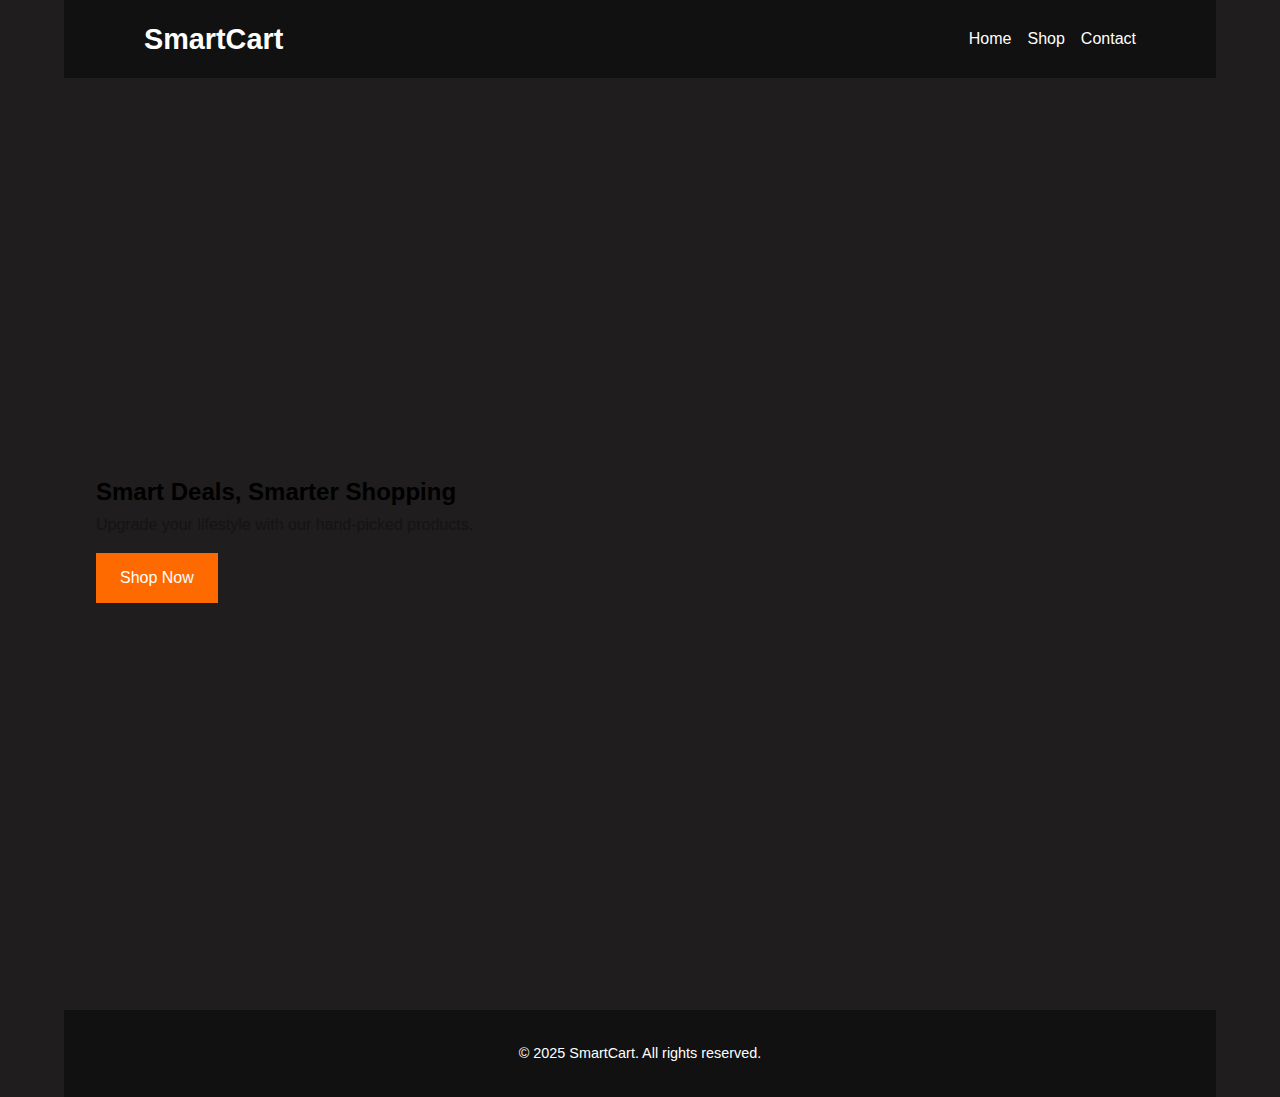
<file: index.html>
<!DOCTYPE html>
<html lang="en">
<head>
  <meta charset="UTF-8" />
  <meta name="viewport" content="width=device-width, initial-scale=1.0"/>
  <title>SmartCart – Home</title>
  <link rel="stylesheet" href="styles.css" />
</head>
<body>
  <header>
    <nav class="navbar">
      <h1 class="logo">SmartCart</h1>
      <ul class="nav-links" id="navLinks">
        <li><a href="index.html">Home</a></li>
        <li><a href="products.html">Shop</a></li>
        <li><a href="contact.html">Contact</a></li>
      </ul>
      <div class="menu-toggle" onclick="toggleMenu()">☰</div>
    </nav>
  </header>

  <main>
    <section class="hero">
      <div class="hero-content">
        <h2>Smart Deals, Smarter Shopping</h2>
        <p>Upgrade your lifestyle with our hand-picked products.</p>
        <a href="products.html" class="btn">Shop Now</a>
      </div>
    </section>
  </main>

  <footer>
    <p>&copy; 2025 SmartCart. All rights reserved.</p>
  </footer>

  <script src="script.js"></script>
</body>
</html>
</file>
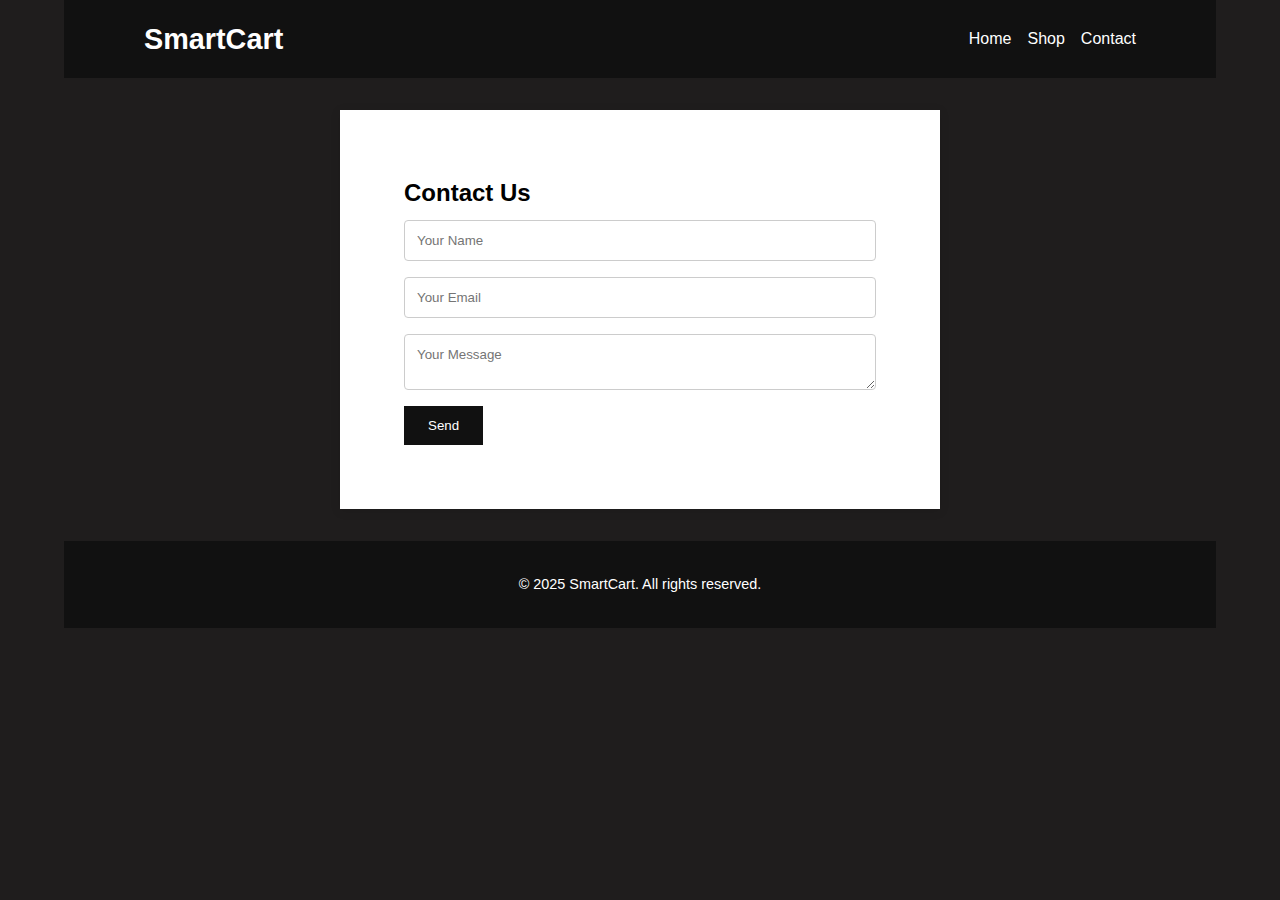
<file: contact.html>
<!DOCTYPE html>
<html lang="en">
<head>
  <meta charset="UTF-8" />
  <meta name="viewport" content="width=device-width, initial-scale=1.0"/>
  <title>SmartCart – Contact</title>
  <link rel="stylesheet" href="styles.css" />
</head>
<body>
  <header>
    <nav class="navbar">
      <h1 class="logo">SmartCart</h1>
      <ul class="nav-links" id="navLinks">
        <li><a href="index.html">Home</a></li>
        <li><a href="products.html">Shop</a></li>
        <li><a href="contact.html">Contact</a></li>
      </ul>
      <div class="menu-toggle" onclick="toggleMenu()">☰</div>
    </nav>
  </header>

  <main>
    <section class="contact-form">
      <h2>Contact Us</h2>
      <form onsubmit="return validateForm()">
        <input type="text" id="name" placeholder="Your Name" required />
        <input type="email" id="email" placeholder="Your Email" required />
        <textarea id="message" placeholder="Your Message" required></textarea>
        <button type="submit">Send</button>
      </form>
      <p id="formMessage" class="form-message"></p>
    </section>
  </main>

  <footer>
    <p>&copy; 2025 SmartCart. All rights reserved.</p>
  </footer>

  <script src="script.js"></script>
</body>
</html>
</file>
<file: styles.css>
/* Reset & Base Styles */
* {
  margin: 0;
  padding: 0;
  box-sizing: border-box;
  font-family: 'Segoe UI', sans-serif;
}

body {
  line-height: 1.6;
  background: #1f1d1d;
  padding: 0 1rem;
}

/* Navbar */
.navbar {
  background: #111;
  color: #fff;
  display: flex;
  justify-content: space-between;
  align-items: center;
  padding: 1rem 2rem;
  flex-wrap: wrap;
}

.logo {
  font-size: 1.8rem;
}

.nav-links {
  list-style: none;
  display: flex;
  gap: 1rem;
}

.nav-links li a {
  color: #fff;
  text-decoration: none;
}

/* Hamburger Menu */
.menu-toggle {
  display: none;
  font-size: 1.5rem;
  cursor: pointer;
}

/* Hero Section */
.hero {
  background: url("https://images.pexels.com/photos/5632402/pexels-photo-5632402.jpeg?auto=compress&cs=tinysrgb&w=1260&h=750&dpr=1") center/cover no-repeat;
  color: #141414;
  min-height: 100vh;
  padding: 6rem 2rem;
  text-align: left; /* Corrected text alignment */
  display: flex;
  flex-direction: column;
  justify-content: center;
  background-size: cover; /* Ensures the image covers the entire section */
  background-position: center center; /* Keeps the image centered */
  background-attachment: fixed; /* Optional: makes the background stay fixed on scroll */
}

/* Hero Section Heading */
.hero h2 {
  font-size: 2rem;
  color: black;
  text-align: top left;
  margin-top: 20px;
}

/* Button Styles */
.btn {
  background: #ff6a00;
  color: #fff;
  padding: 0.75rem 1.5rem;
  text-decoration: none;
  display: inline-block;
  margin-top: 1rem;
  transition: background 0.3s ease, transform 0.3s ease;
}

.btn:hover {
  background: #ff8533;
  transform: scale(1.05);
}

/* Product Grid */
.product-grid {
  display: grid;
  grid-template-columns: repeat(auto-fit, minmax(240px, 1fr));
  gap: 2rem;
  padding: 2rem;
}

.product-card {
  background: #070707;
  border-radius: 5px;
  padding: 1rem;
  box-shadow: 0 2px 8px rgba(0,0,0,0.1);
  text-align: center;
  display: flex;
  flex-direction: column;
  justify-content: space-between;
  height: 100%;
  color: #fff;
  transition: all 0.3s ease-in-out;
}

.product-card img {
  width: 100%;
  height: 200px;
  object-fit: cover;
  border-radius: 5px;
  margin-bottom: 1rem;
}

.product-card button {
  background: #ff6a00;
  border: none;
  color: white;
  padding: 0.5rem 1rem;
  margin-top: 1rem;
  cursor: pointer;
  transition: all 0.3s ease;
}

/* Hover Effects */
.nav-links li a:hover,
.btn:hover,
.product-card button:hover {
  background: #ff8533;
  color: #fff;
}

.product-card:hover {
  transform: translateY(-6px) scale(1.02);
  box-shadow: 0 10px 20px rgba(255, 106, 0, 0.3);
  border: 1px solid #ff6a00;
}

/* Scroll to top button */
.scroll-to-top {
  position: fixed;
  left: 10px;
  bottom: 20px;
  padding: 15px 20px;
  font-size: 25px;
  background-color: #9e4caf;
  color: white;
  border: none;
  border-radius: 50%;
  cursor: pointer;
  transition: background-color 0.3s ease;
  display: none;
}

.scroll-to-top:hover {
  background-color: #45a049;
}

.scroll-to-top:focus {
  outline: none;
}

/* Contact Form */
.contact-form {
  padding: 2rem;
  max-width: 600px;
  margin: 2rem auto;
  background: #fff;
  box-shadow: 0 2px 10px rgba(0,0,0,0.1);
}

.contact-form input,
.contact-form textarea {
  width: 100%;
  margin: 0.5rem 0;
  padding: 0.75rem;
  border: 1px solid #ccc;
  border-radius: 4px;
}

.contact-form button {
  background: #111;
  color: #fff;
  padding: 0.75rem 1.5rem;
  border: none;
  cursor: pointer;
}

/* Footer */
footer {
  background: #111;
  color: #fff;
  text-align: center;
  padding: 2rem 1rem;
  margin-top: 2rem;
  font-size: 0.9rem;
}

/* Responsive Design */
@media (max-width: 768px) {
  .nav-links {
    flex-direction: column;
    display: none;
    background: #111;
    width: 100%;
    padding: 1rem 0;
  }

  .nav-links.show {
    display: flex;
  }

  .menu-toggle {
    display: block;
  }

  .hero {
    padding: 4rem 1.5rem; /* Reduce padding for small screens */
    background-position: top center; /* Adjust background positioning for better visibility on small screens */
  }
  
  .hero h2 {
    font-size: 1.2rem; /* Further reduce heading size on small screens */
  }
}

@media (min-width: 769px) and (max-width: 1200px) {
  .navbar {
    padding: 1rem 3rem;
  }

  .product-grid {
    grid-template-columns: repeat(auto-fit, minmax(300px, 1fr));
    padding: 3rem;
  }

  .contact-form {
    padding: 3rem;
  }

  .hero {
    padding: 8rem 4rem;
  }

  footer {
    font-size: 1rem;
  }

  body {
    padding: 0 2rem;
  }
}

@media (min-width: 1200px) {
  .navbar {
    padding: 1rem 5rem;
  }

  .hero {
    background-attachment: scroll; /* Prevents the background from being fixed on smaller screens */
    padding: 5rem 2rem; /* Adjust padding for medium screens */
  }
  
  .hero h2 {
    font-size: 1.5rem; /* Adjust heading size on medium screens */
  }

  .contact-form {
    padding: 4rem;
  }

  .product-grid {
    padding: 4rem;
  }

  footer {
    padding: 2rem 3rem;
  }

  body {
    padding: 0 4rem;
  }
}
</file>
